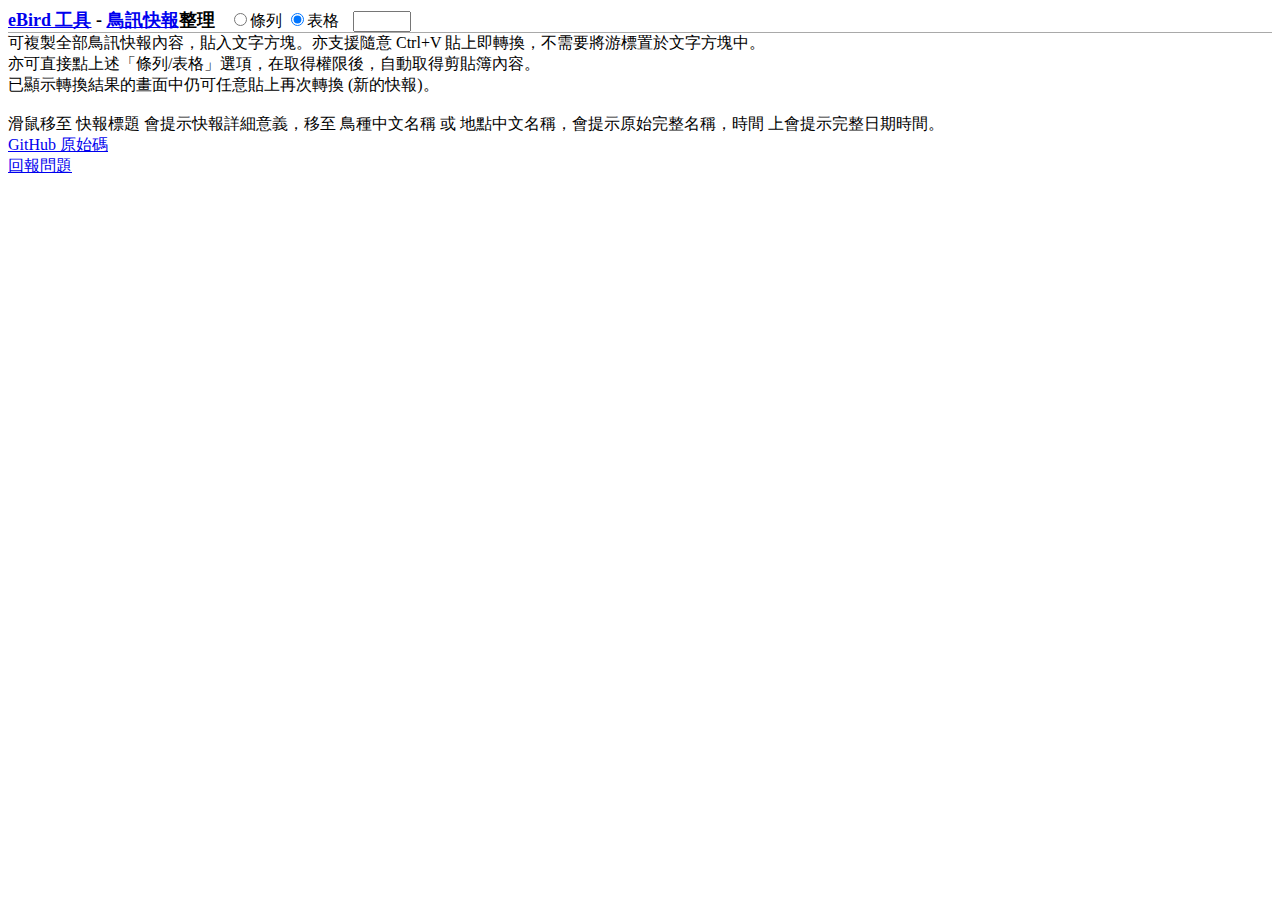
<file: alerts/index.html>
<!DOCTYPE html>
<html>
<head>
    <meta charset="utf-8" />
    <meta name="viewport" content="width=device-width, initial-scale=1.0">
    <title>eBird 鳥訊快報整理</title>
    <link rel="stylesheet" href="index.css"/>
</head>
<body>
    <div class="header">
        <h1><a href="..">eBird 工具</a> - <a href="https://ebird.org/alerts" target="_blank">鳥訊快報</a>整理</h1>
        <form>
            <label><input type="radio" name="style" id="list"></radio>條列</label>
            <label><input type="radio" name="style" id="table" checked></radio>表格</label>
        </form>
        <input type="text" id="source"></input>
    </div>
    <div id="history">
        可複製全部鳥訊快報內容，貼入文字方塊。亦支援隨意 Ctrl+V 貼上即轉換，不需要將游標置於文字方塊中。<br/>
        亦可直接點上述「條列/表格」選項，在取得權限後，自動取得剪貼簿內容。<br/>
        已顯示轉換結果的畫面中仍可任意貼上再次轉換 (新的快報)。<br/>
        <br/>
        滑鼠移至 快報標題 會提示快報詳細意義，移至 鳥種中文名稱 或 地點中文名稱，會提示原始完整名稱，時間 上會提示完整日期時間。<br/>
        <a href="https://github.com/ChrisTorng/eBird" target="_blank">GitHub 原始碼</a><br/>
        <a href="https://github.com/ChrisTorng/eBird/issues" target="_blank">回報問題</a>
    </div>
    <script src="index.js"></script>
</body>
</html>
</file>
<file: alerts/index.css>
.header h1, .header form, .header textarea {
    display: inline-block;
    margin-right: 10px;
}

h1 {
    margin-top: 0;
    margin-bottom: 0;
    font-size: large;
}

#source {
    width: 50px;
}

#history {
    border-top: 1px solid darkgray;
}

div[contenteditable="true"] {
    border: 1px solid grey;
    padding: 2px 4px;
}

.history_key {
    margin-top: 3px;
    float: left;
}

.history_value {
    width: 90%;
    float: right;
}

.clear {
    clear: both;
}

 th {
    text-align: left;
    /* border-bottom: 1px solid darkgray; */
}

.right-align {
    text-align: right;
}

.break-long-word {
    min-width: 200px;
    word-break: break-word;
}

.place-divider {
    border-top: 1px solid darkgray;
}
</file>
